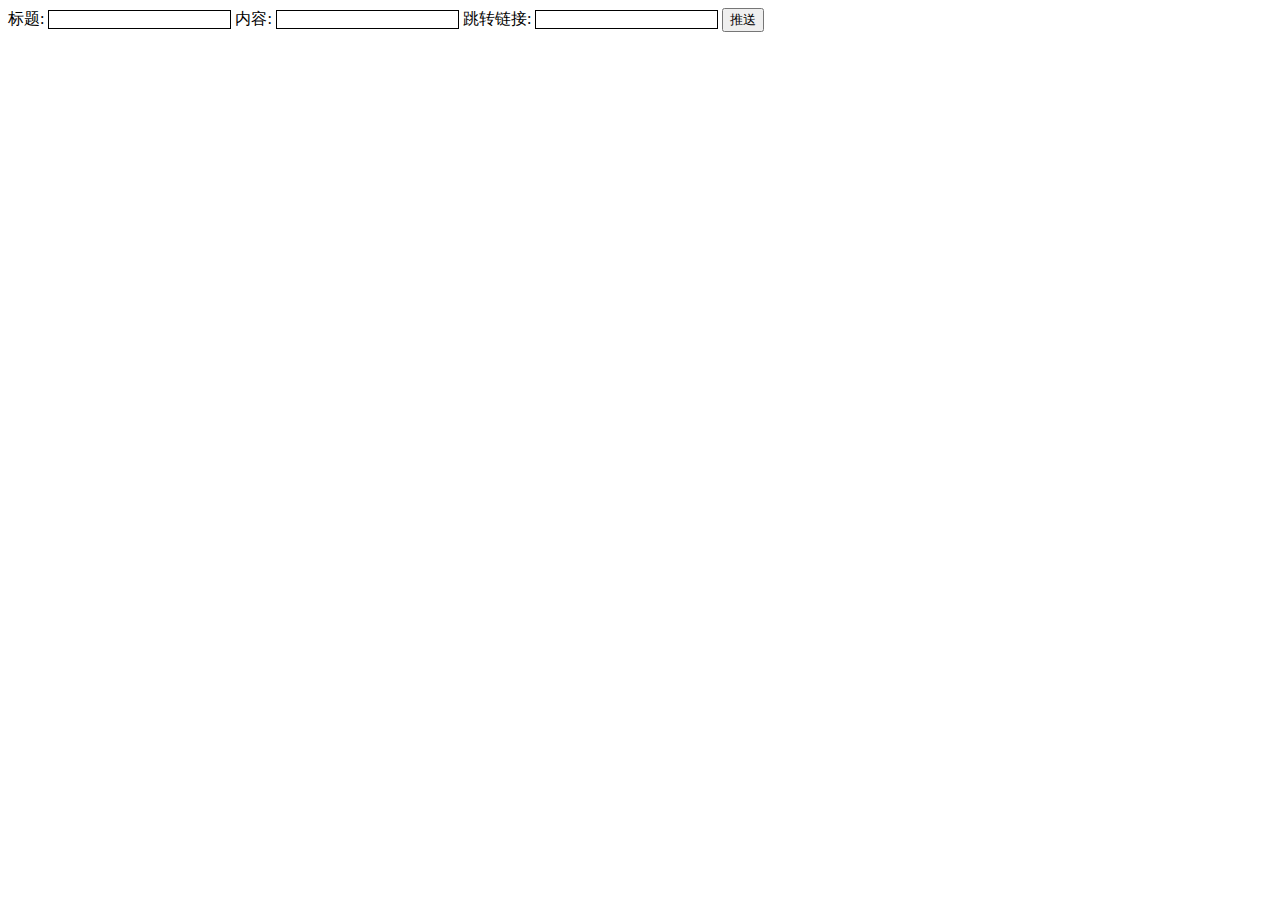
<file: push/index.html>
<!DOCTYPE html>
<html lang="en">
<head>
    <meta charset="UTF-8">
    <title>Title</title>
    <meta name="viewport" content="width=device-width,initial-scale=1">
    <meta name="apple-mobile-web-app-capable" content="yes">
    <meta name="apple-mobile-web-app-status-bar-style" content="black">
    <meta name="mobile-web-app-capable" content="yes">
    <link rel="apple-touch-icon-precomposed" sizes="144x144" href="/image/logo/ic_launcher144.png">
    <link rel="apple-touch-icon-precomposed" sizes="96x96" href="/image/logo/ic_launcher96.png">
    <link rel="apple-touch-icon-precomposed" sizes="72x72" href="/image/logo/ic_launcher72.png">
    <link rel="apple-touch-icon-precomposed" sizes="48x48" href="/image/logo/ic_launcher48.png">
    <link rel="shortcut icon" href="/image/logo/ic_launcher48.png">
    <link rel="shortcut icon" href="/image/favicon.ico">
    <meta name="application-name" content="pwaDemo">
    <style>
        input {
            border: 1px solid black;
        }
    </style>
</head>
<body>
<label for="">标题:</label>
<input type="text">
<label for="">内容:</label>
<input type="text">
<label for="">跳转链接:</label>
<input type="text">
<button id="push">推送</button>
</body>
<script>
    const btn = document.getElementById("push");
    const textArr = document.getElementsByTagName("input");
    let data = {};
    btn.onclick = () => {
        console.log(textArr[0].value)
        data.title = textArr[0].value;
        data.content = textArr[1].value;
        data.url = textArr[2].value;
        console.log(data)
        fetch("/push", {
            method: "post",
            headers: new Headers({
                "content-type": "application/json"
            }),
            body: JSON.stringify(data)
        })
    }

    navigator.serviceWorker.ready.then(req => {
        req.pushManager.getSubscription().then(sub => {
            alert(JSON.stringify(sub))
            if(sub){
                data.sub = sub;
            }
        })
    })
</script>
</html>
</file>
